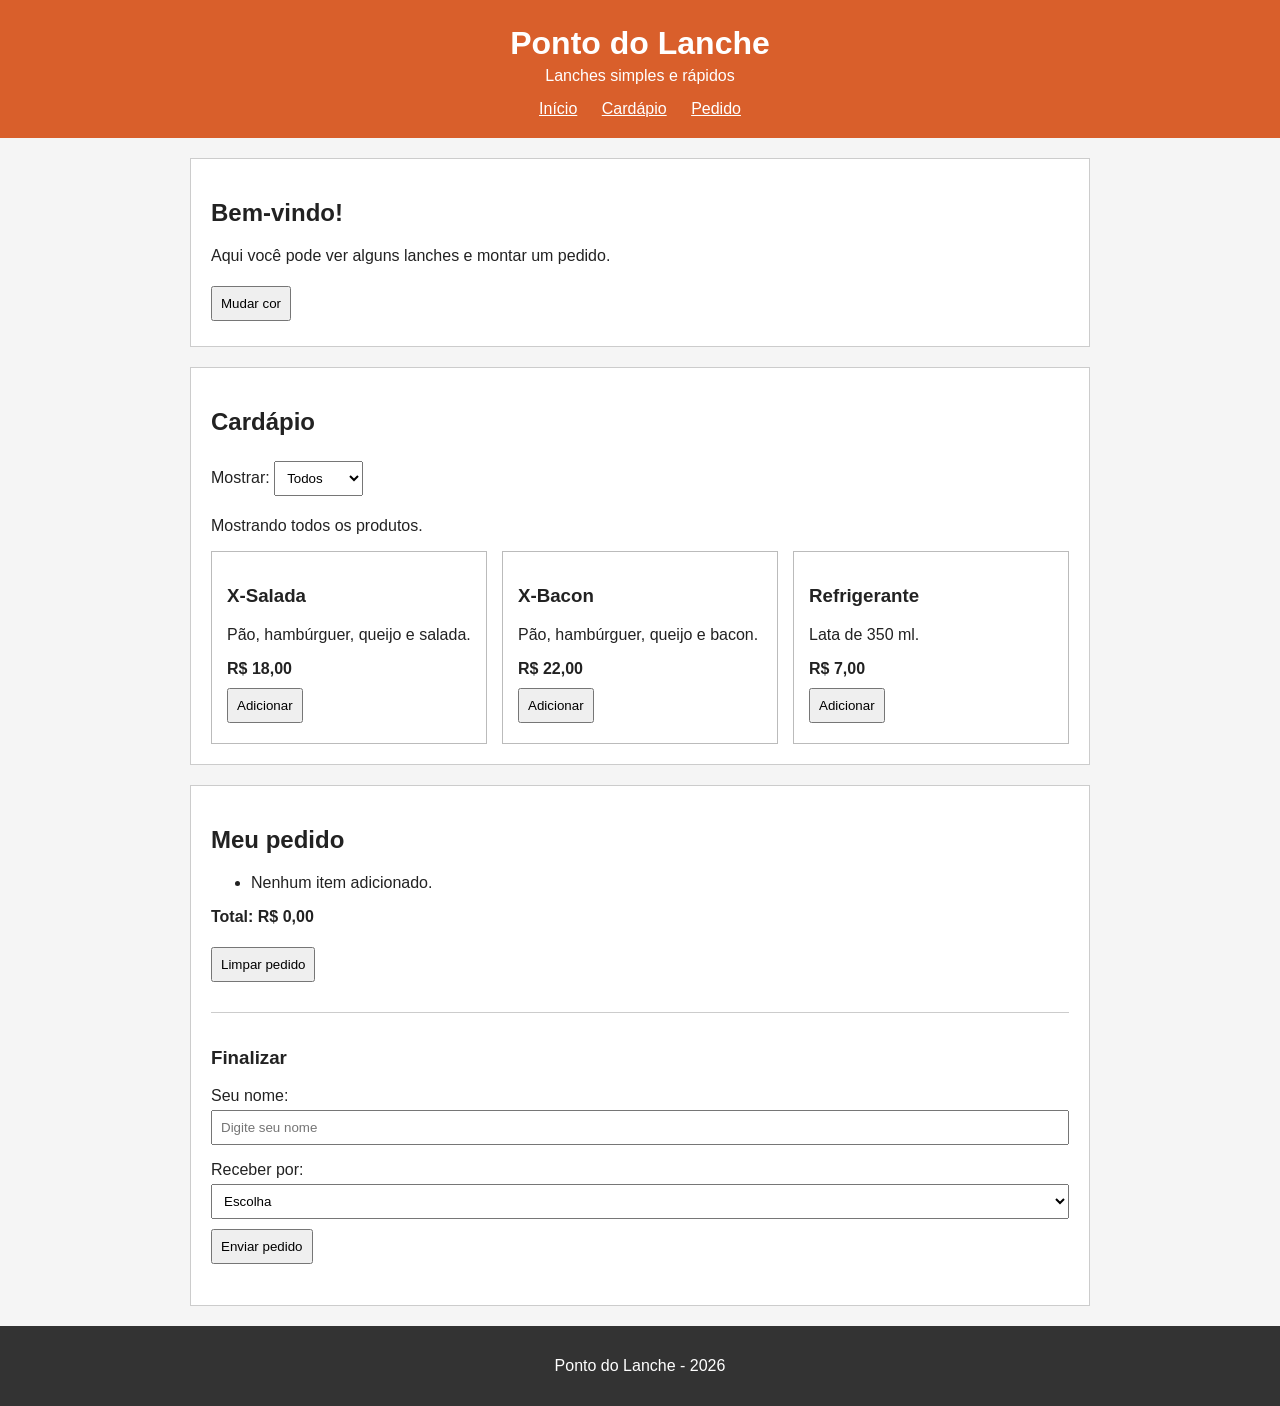
<file: index.html>
<!DOCTYPE html>
<html lang="pt-BR">
<head>
  <meta charset="UTF-8">
  <meta name="viewport" content="width=device-width, initial-scale=1.0">
  <title>Ponto do Lanche</title>
  <link rel="stylesheet" href="style.css">
</head>
<body>
  <header>
    <h1>Ponto do Lanche</h1>
    <p>Lanches simples e rápidos</p>

    <nav>
      <a href="#inicio">Início</a>
      <a href="#cardapio">Cardápio</a>
      <a href="#pedido">Pedido</a>
    </nav>
  </header>

  <main>
    <section id="inicio">
      <h2>Bem-vindo!</h2>
      <p>Aqui você pode ver alguns lanches e montar um pedido.</p>
      <button id="tema">Mudar cor</button>
    </section>

    <section id="cardapio">
      <h2>Cardápio</h2>

      <label for="categoria">Mostrar:</label>
      <select id="categoria">
        <option value="todos">Todos</option>
        <option value="lanche">Lanches</option>
        <option value="bebida">Bebidas</option>
      </select>

      <p id="avisoCategoria">Mostrando todos os produtos.</p>

      <div class="produtos">
        <article class="produto lanche">
          <h3>X-Salada</h3>
          <p>Pão, hambúrguer, queijo e salada.</p>
          <strong>R$ 18,00</strong>
          <button class="adicionar" data-nome="X-Salada" data-preco="18">Adicionar</button>
        </article>

        <article class="produto lanche">
          <h3>X-Bacon</h3>
          <p>Pão, hambúrguer, queijo e bacon.</p>
          <strong>R$ 22,00</strong>
          <button class="adicionar" data-nome="X-Bacon" data-preco="22">Adicionar</button>
        </article>

        <article class="produto bebida">
          <h3>Refrigerante</h3>
          <p>Lata de 350 ml.</p>
          <strong>R$ 7,00</strong>
          <button class="adicionar" data-nome="Refrigerante" data-preco="7">Adicionar</button>
        </article>
      </div>
    </section>

    <section id="pedido">
      <h2>Meu pedido</h2>
      <ul id="listaPedido">
        <li id="pedidoVazio">Nenhum item adicionado.</li>
      </ul>
      <p><strong>Total: R$ <span id="total">0,00</span></strong></p>
      <button id="limpar">Limpar pedido</button>

      <form id="formPedido">
        <h3>Finalizar</h3>

        <label for="nome">Seu nome:</label>
        <input type="text" id="nome" placeholder="Digite seu nome">
        <p id="textoNome"></p>

        <label for="retirada">Receber por:</label>
        <select id="retirada">
          <option value="">Escolha</option>
          <option value="Retirada">Retirada</option>
          <option value="Entrega">Entrega</option>
        </select>

        <button type="submit">Enviar pedido</button>
        <p id="mensagem"></p>
      </form>
    </section>
  </main>

  <footer>
    <p>Ponto do Lanche - 2026</p>
  </footer>

  <script src="script.js"></script>
</body>
</html>
</file>
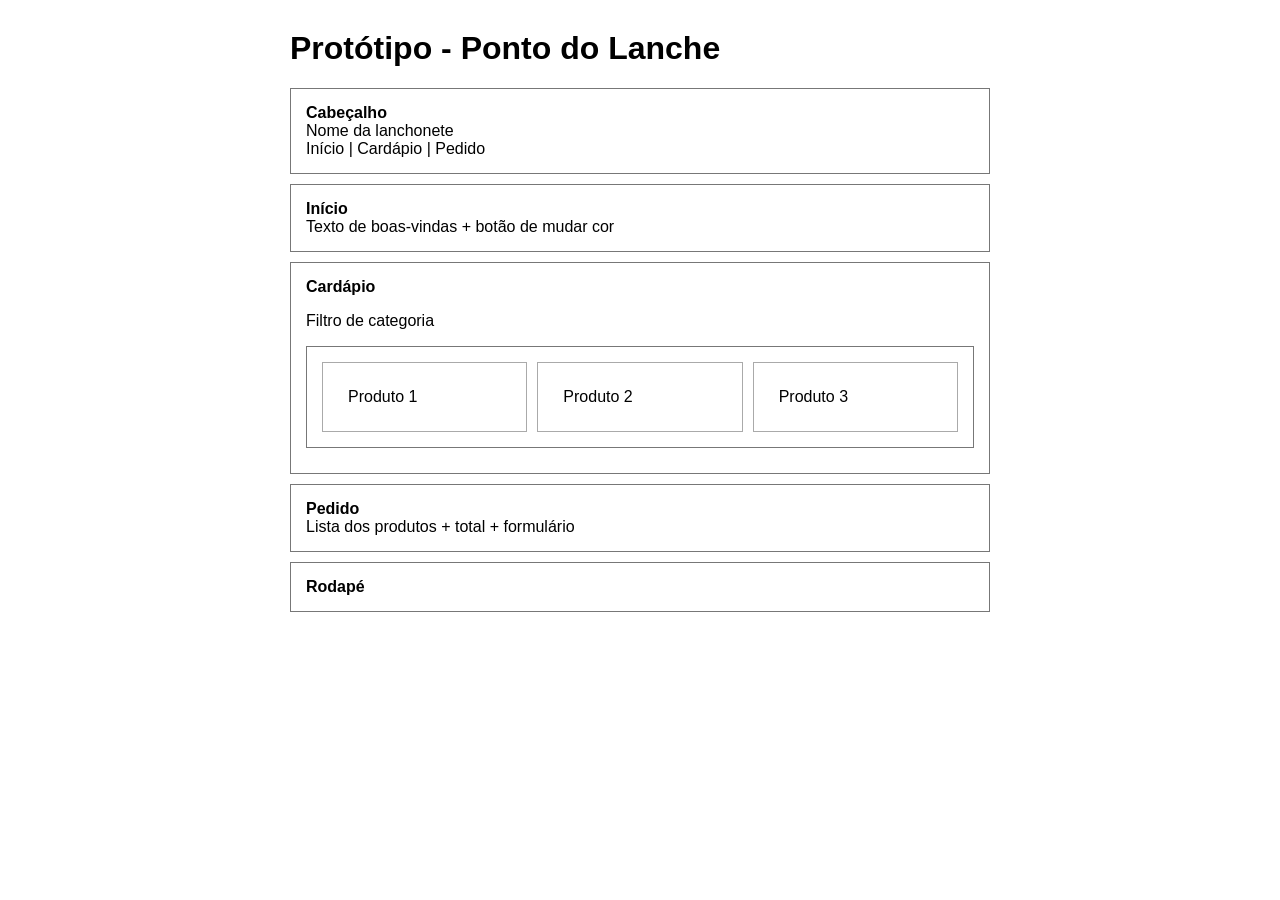
<file: prototipo.html>
<!DOCTYPE html>
<html lang="pt-BR">
<head>
  <meta charset="UTF-8">
  <title>Protótipo</title>
  <style>
    body { font-family: Arial; max-width: 700px; margin: 30px auto; }
    div { border: 1px solid #777; padding: 15px; margin: 10px 0; }
    .cards { display: flex; gap: 10px; }
    .cards span { border: 1px solid #aaa; padding: 25px; flex: 1; }
  </style>
</head>
<body>
  <h1>Protótipo - Ponto do Lanche</h1>

  <div>
    <b>Cabeçalho</b><br>
    Nome da lanchonete<br>
    Início | Cardápio | Pedido
  </div>

  <div>
    <b>Início</b><br>
    Texto de boas-vindas + botão de mudar cor
  </div>

  <div>
    <b>Cardápio</b>
    <p>Filtro de categoria</p>
    <div class="cards">
      <span>Produto 1</span>
      <span>Produto 2</span>
      <span>Produto 3</span>
    </div>
  </div>

  <div>
    <b>Pedido</b><br>
    Lista dos produtos + total + formulário
  </div>

  <div><b>Rodapé</b></div>
</body>
</html>
</file>
<file: style.css>
* {
  box-sizing: border-box;
}

body {
  margin: 0;
  font-family: Arial, sans-serif;
  background: #f5f5f5;
  color: #222;
}

header {
  background: #d95f2b;
  color: white;
  text-align: center;
  padding: 20px;
}

header h1,
header p {
  margin: 5px;
}

nav {
  margin-top: 15px;
}

nav a {
  color: white;
  margin: 0 10px;
}

main {
  width: 90%;
  max-width: 900px;
  margin: auto;
}

section {
  background: white;
  margin: 20px 0;
  padding: 20px;
  border: 1px solid #ccc;
}

button,
select,
input {
  padding: 8px;
  margin: 5px 0;
}

button {
  cursor: pointer;
}

.produtos {
  display: flex;
  gap: 15px;
  margin-top: 15px;
}

.produto {
  border: 1px solid #bbb;
  padding: 15px;
  width: 33.3%;
}

.produto button {
  display: block;
  margin-top: 10px;
}

.escondido {
  display: none;
}

.cor-alternativa {
  background: #e8f0ff;
}

#formPedido {
  margin-top: 25px;
  border-top: 1px solid #ccc;
  padding-top: 15px;
}

#formPedido label,
#formPedido input,
#formPedido select {
  display: block;
  width: 100%;
}

#mensagem {
  font-weight: bold;
}

footer {
  text-align: center;
  background: #333;
  color: white;
  padding: 15px;
}

@media (max-width: 600px) {
  .produtos {
    display: block;
  }

  .produto {
    width: 100%;
    margin-bottom: 10px;
  }

  nav a {
    display: inline-block;
    margin: 5px;
  }
}
</file>
